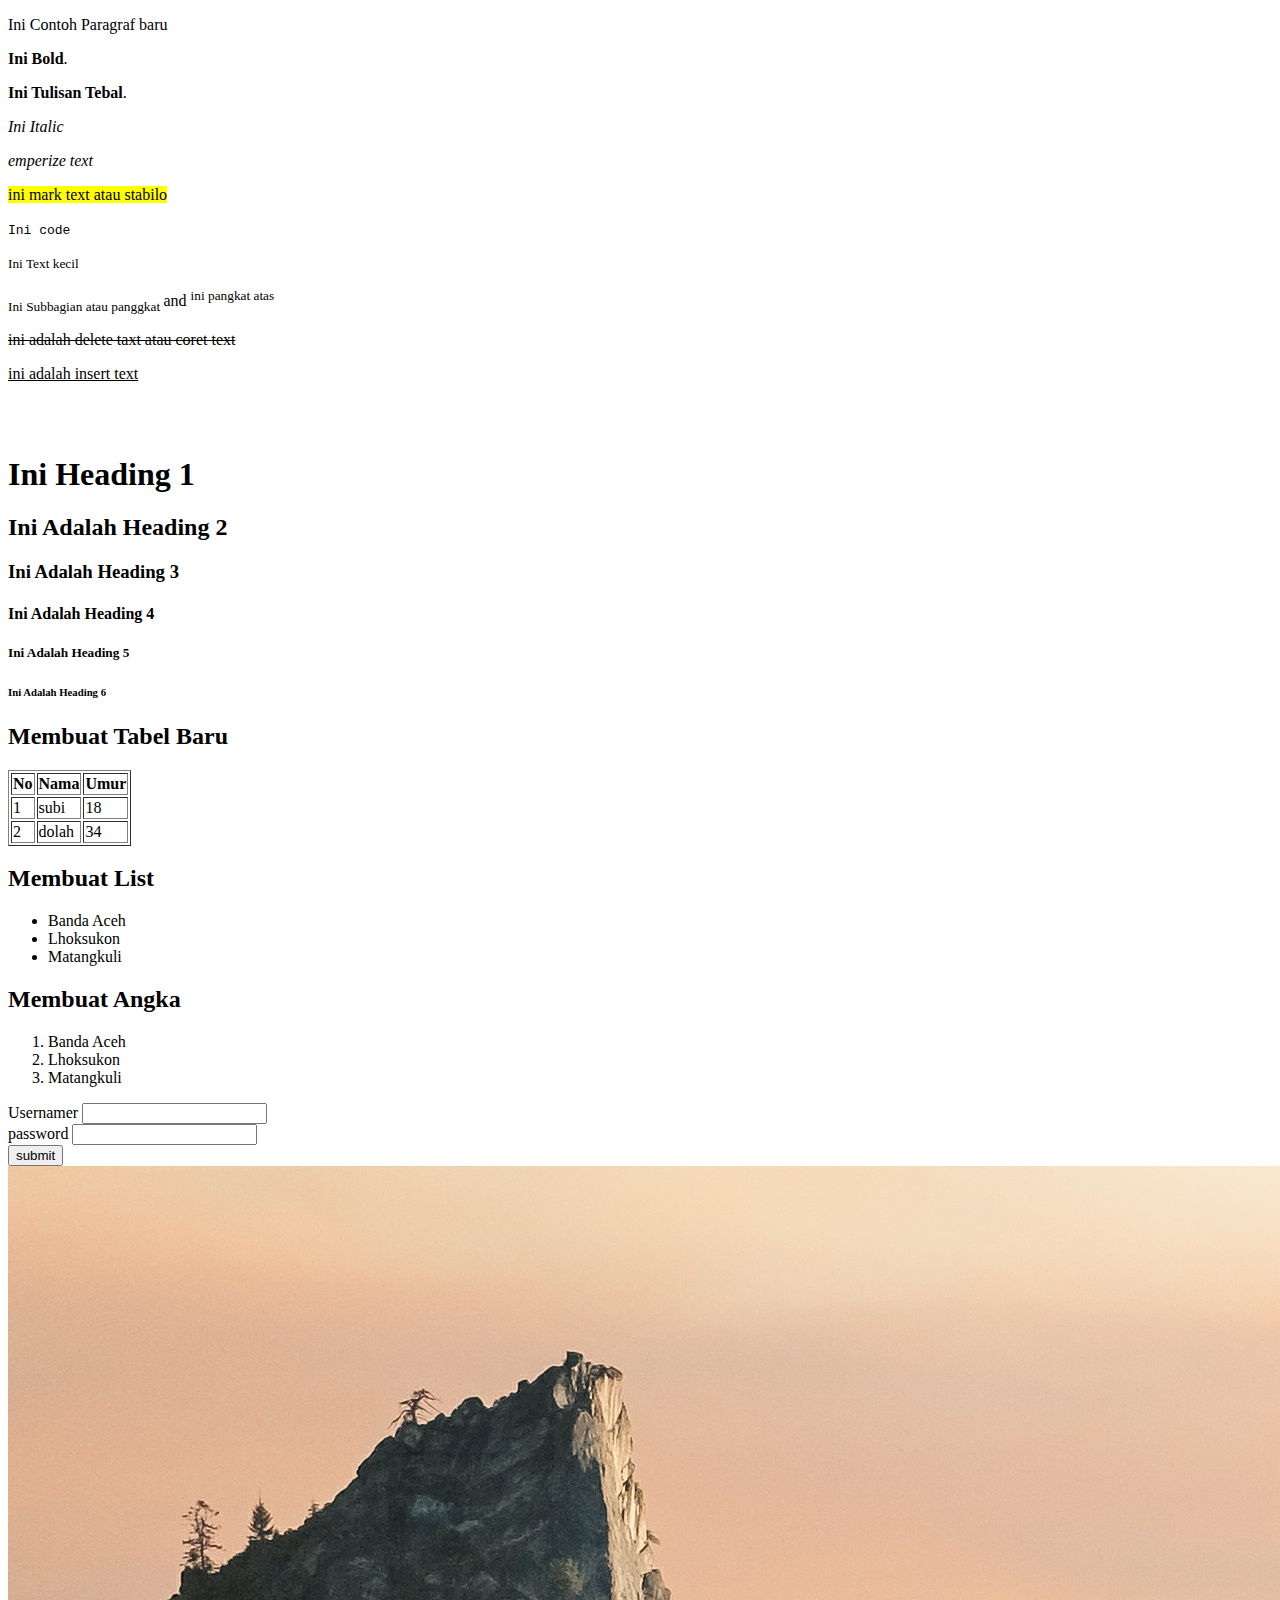
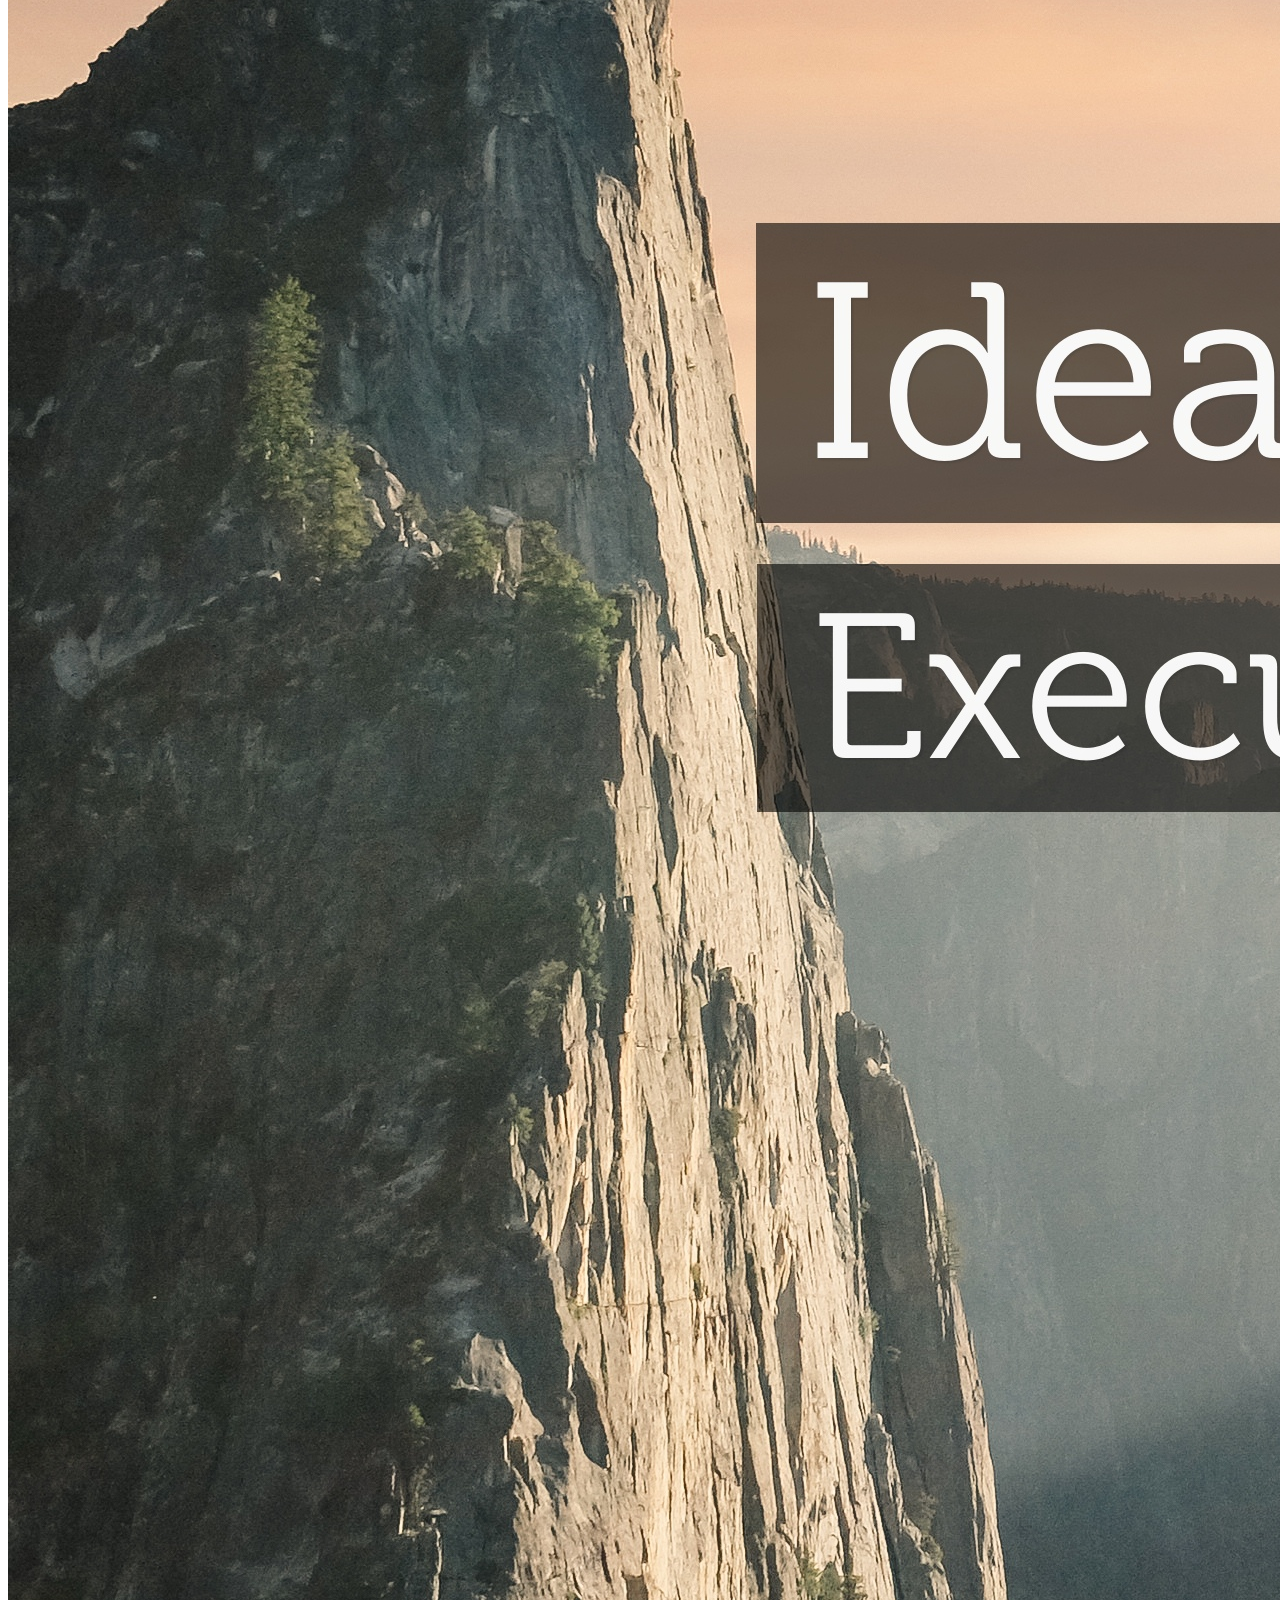
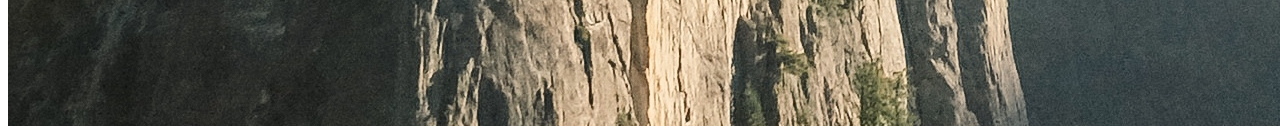
<file: index.html>
<!DOCTYPE html>
<html>
    <head>
        <title>Belajar HTML</title>
    </head>
    <body>
        <p>Ini Contoh Paragraf baru</p>
        <b>Ini Bold</b>.</p>
        <strong>Ini Tulisan Tebal</strong>.</p>
        <i>Ini Italic</i></p>
        <em>emperize text</em></p>
        <mark>ini mark text atau stabilo</mark></p>
        <code>Ini code</code></p>
        <small>Ini Text kecil</small></p>
        <sub>Ini Subbagian atau panggkat </sub> and <sup>ini pangkat atas</sup></p>
        <del>ini adalah delete taxt atau coret text</del></p>
        <ins>ini adalah insert text</ins></p>
    </br>
</br>
<h1>Ini Heading 1</h1>
<h2>Ini Adalah Heading 2</h2>
<h3>Ini Adalah Heading 3 </h3>
<h4>Ini Adalah Heading 4</h4>
<h5>Ini Adalah Heading 5</h5>
<h6>Ini Adalah Heading 6</h6>
</p>
</p>
    <h2>Membuat Tabel Baru</h2>
    </p>
    <table border="1">
        <tr>
            <th>No</th>
            <th>Nama</th>
            <th>Umur</th>
        </tr>
        <tr>
            <td>1</td>
            <td>subi</td>
            <td>18</td>
        </tr>
        <tr>
            <td>2</td>
            <td>dolah</td>
            <td>34</td>
        </tr>
    </table>
</p>
</p>
</p>    
</p>
        <h2>Membuat List</h2>
        <ul>
            <li>Banda Aceh</li>
            <li>Lhoksukon</li>
            <li>Matangkuli</li>
        </ul>
    </p>
            </p>
</p>
</p>    
</p>
        <h2>Membuat Angka</h2>
        <ol>
            <li>Banda Aceh</li>
            <li>Lhoksukon</li>
            <li>Matangkuli</li>
        </ol>
    </p>
        <form action="">
            <label for="">
                Usernamer <input type="text">
            </label><br/>
            <label for="">
                password <input type="password">
            </label><br/>
            <input type="submit" value="submit">
        </form>
<img src="img.jpg">
    </body>
</html>
</file>
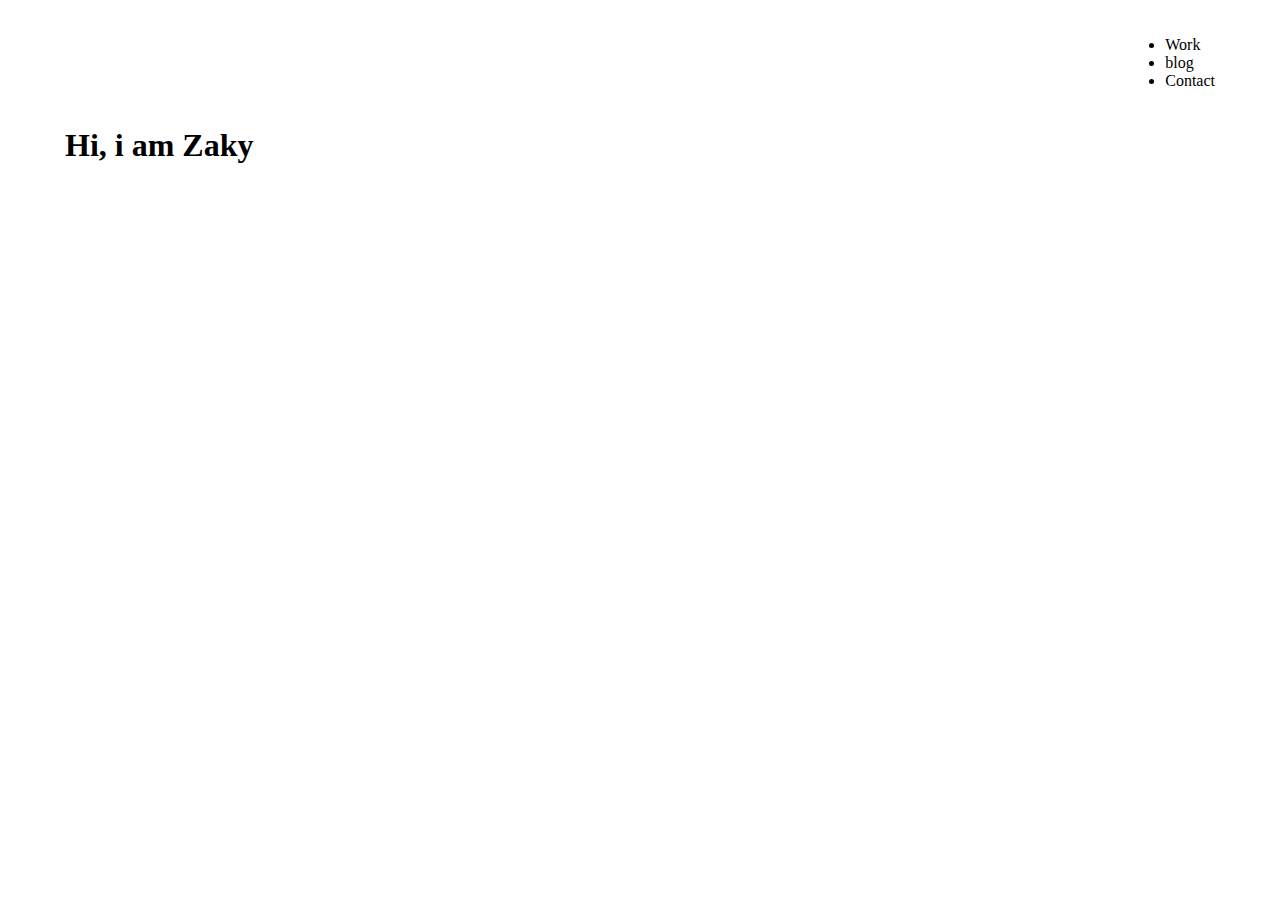
<file: belajar-html.html>
<!DOCTYPE html>
<html lang="en">
<head>
    <meta charset="UTF-8">
    <meta http-equiv="X-UA-Compatible" content="IE=edge">
    <meta name="viewport" content="width=device-width, initial-scale=1.0">
    <link rel="stylesheet" href="style.css">
    <title>Document</title>
</head>
<body>
    <div class="container">
        <!-- start menu -->
        <div class="menu">
            <ul>
                <li>Work</li>
                <li>blog</li>
                <li>Contact</li>
            </ul>
        </div>
        <!-- start hero -->
        <div class="hero">
            <div class="hero-text">
                <h1> Hi, i am Zaky
                </h1>

            </div>
            <!--  -->
        </div>
    </div>
    
</body>
</html>
</file>
<file: style.css>
.container {
    width: 1150px;
    margin: auto;
}

.menu {
display: flex;
justify-content: flex-end;
margin-top: 20px;
}
</file>
